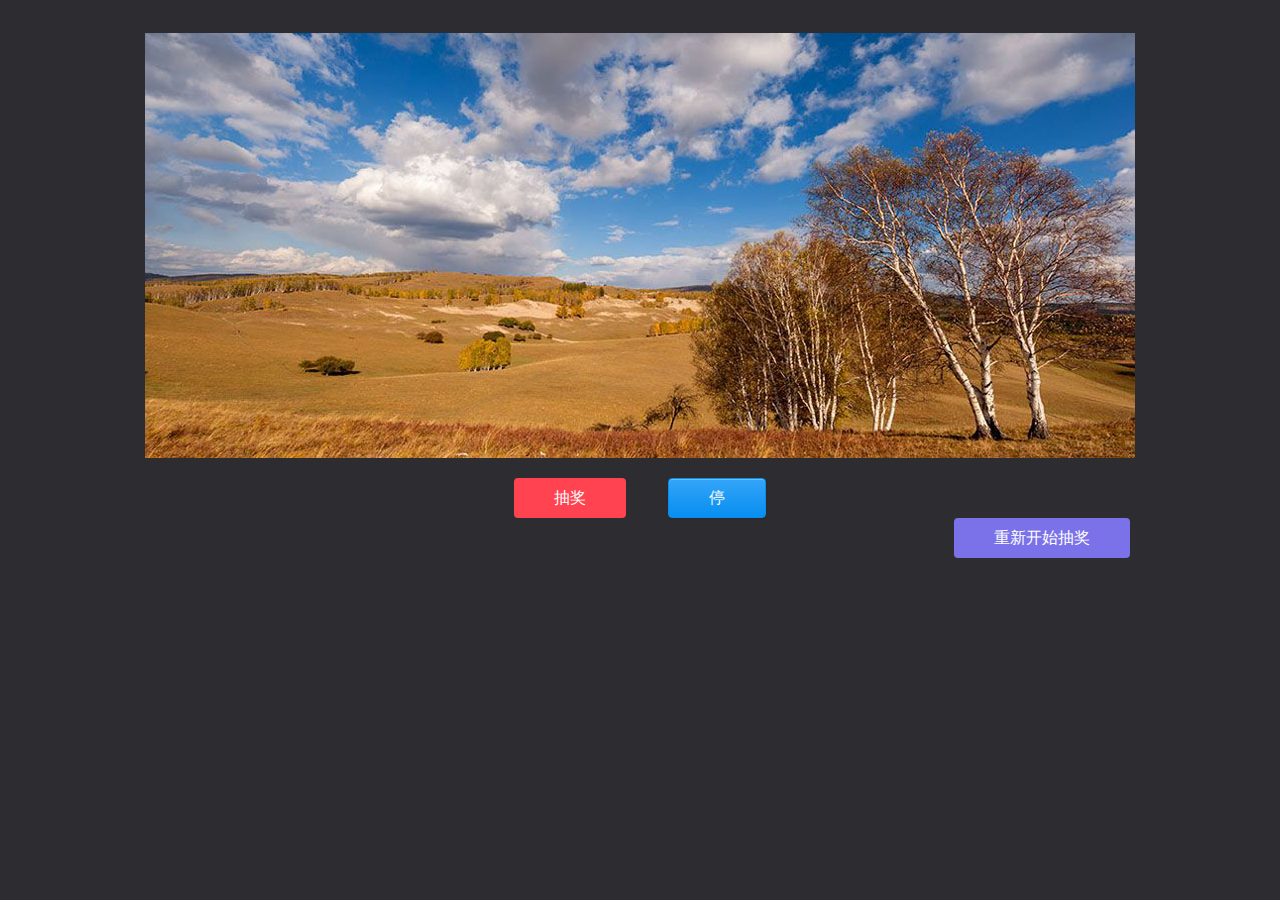
<file: src/main/webapp/cj1/index.html>
<!doctype html>
<html>
<head>
    <meta http-equiv="Content-Type" content="text/html; charset=UTF-8">

    <link rel="stylesheet" href="../static/css/buttons.css">
    <link rel="stylesheet" href="assets/css/style.css">
    <title>jQuery自动轮播图片焦点图插件DEMO演示</title>
</head>
<body>
<br><br><br>
<div id="jquery-script-menu"></div>
<div class="slider">
    <div class="slider-container">
        <div class="slider-wrapper">
            <div class="slide"><img src="assets/img/img1.jpg" alt="jQuery Slider with CSS Transitions"></div>
            <div class="slide"><img src="assets/img/img2.jpg" alt="jQuery Slider with CSS Transitions"></div>
            <div class="slide"><img src="assets/img/img3.jpg" alt="jQuery Slider with CSS Transitions"></div>
            <div class="slide"><img src="assets/img/img4.jpg" alt="jQuery Slider with CSS Transitions"></div>
<!--            <div class="slide"><img src="assets/img/IMG_2655.jpg" alt="jQuery Slider with CSS Transitions"></div>
            <div class="slide"><img src="assets/img/IMG_2712.jpg" alt="jQuery Slider with CSS Transitions"></div>
            <div class="slide"><img src="assets/img/IMG_2929.jpg" alt="jQuery Slider with CSS Transitions"></div>
            <div class="slide"><img src="assets/img/IMG_2931.jpg" alt="jQuery Slider with CSS Transitions"></div>
            <div class="slide"><img src="assets/img/IMG_2935.jpg" alt="jQuery Slider with CSS Transitions"></div>
            <div class="slide"><img src="assets/img/IMG_3183.jpg" alt="jQuery Slider with CSS Transitions"></div>
            <div class="slide"><img src="assets/img/IMG_3276-2.jpg" alt="jQuery Slider with CSS Transitions"></div>
            <div class="slide"><img src="assets/img/IMG_3285.jpg" alt="jQuery Slider with CSS Transitions"></div>
            <div class="slide"><img src="assets/img/IMG_3799.jpg" alt="jQuery Slider with CSS Transitions"></div>
            <div class="slide"><img src="assets/img/IMG_4017.jpg" alt="jQuery Slider with CSS Transitions"></div>
            <div class="slide"><img src="assets/img/IMG_4175.jpg" alt="jQuery Slider with CSS Transitions"></div>
            <div class="slide"><img src="assets/img/IMG_4281.jpg" alt="jQuery Slider with CSS Transitions"></div>
            <div class="slide"><img src="assets/img/IMG_4376.jpg" alt="jQuery Slider with CSS Transitions"></div>-->
        </div>
    </div>
</div>
<div style="text-align: center">
    <span style="margin-right: 20px"><button id="choujiangBtn" class="button button-glow button-rounded button-caution">抽奖</button></span>
    <span style="margin-left: 20px"><button id="stopBtn" class="button button-glow button-rounded button-raised button-primary">停</button></span>
</div>
<div style="text-align: right">
    <span style="margin-right: 150px"><button id="restartBtn" class="button button-glow button-rounded button-royal">重新开始抽奖</button></span>
</div>
<script src="assets/js/jquery-1.8.3.min.js"></script>
<script src="assets/js/slider.js"></script>
<script type="text/javascript">
    (function () {
        var slider = Slider.init({
            target: $('.slider'),
            time: 100
        });

/*        $("#choujiangBtn").on("click", function(){
            slider.auto();
        });

        $("#stopBtn").on("click", function(){
            clearTimeout(slider.timer);
        });*/
    })();
</script>

</div>
</body>
</html>
</file>
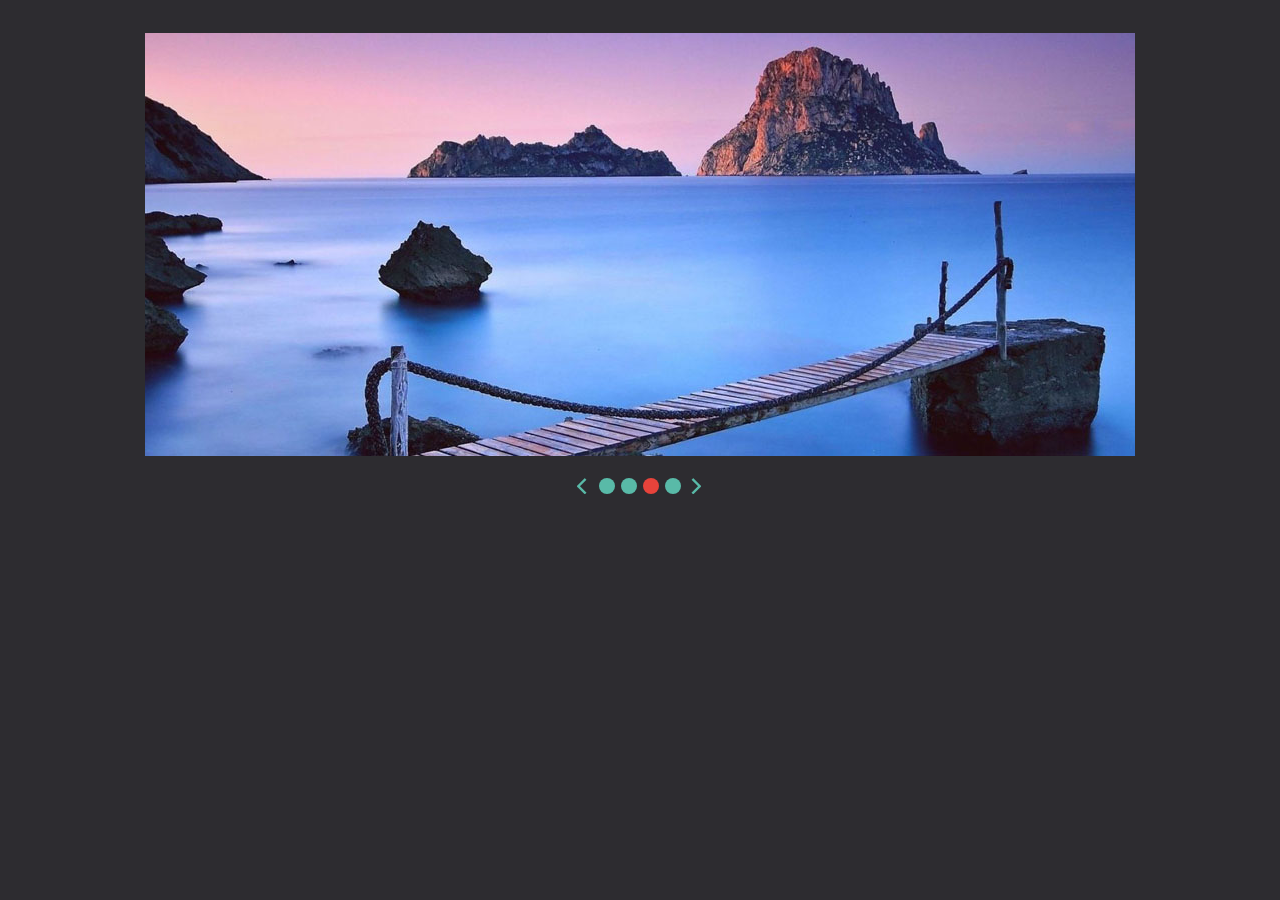
<file: src/main/webapp/page1/index.html>
<!doctype html>
<html>
<head>
<meta charset="utf-8">
<meta name="description" content="">
<title>jQuery自动轮播图片焦点图插件DEMO演示</title>
<link rel="stylesheet" href="assets/css/style.css">
</head>
<body>
<br><br><br>
<div id="jquery-script-menu"> </div>
<div class="slider">
  <div class="slider-container">
    <div class="slider-wrapper">
      <div class="slide"> <img src="assets/img/img1.jpg" alt="jQuery Slider with CSS Transitions"> </div>
      <div class="slide"> <img src="assets/img/img2.jpg" alt="jQuery Slider with CSS Transitions"> </div>
      <div class="slide"> <img src="assets/img/img3.jpg" alt="jQuery Slider with CSS Transitions"> </div>
      <div class="slide"> <img src="assets/img/img4.jpg" alt="jQuery Slider with CSS Transitions"> </div>
    </div>
  </div>
</div>
<script src="assets/js/jquery-1.8.3.min.js"></script> 
<script src="assets/js/slider.js"></script> 
<script type="text/javascript">
	(function() {
		Slider.init({
			target: $('.slider'),
			time: 100
		});
	})();
</script>

<div style="text-align:center;clear:both;">
</div>
</body>
</html>
</file>
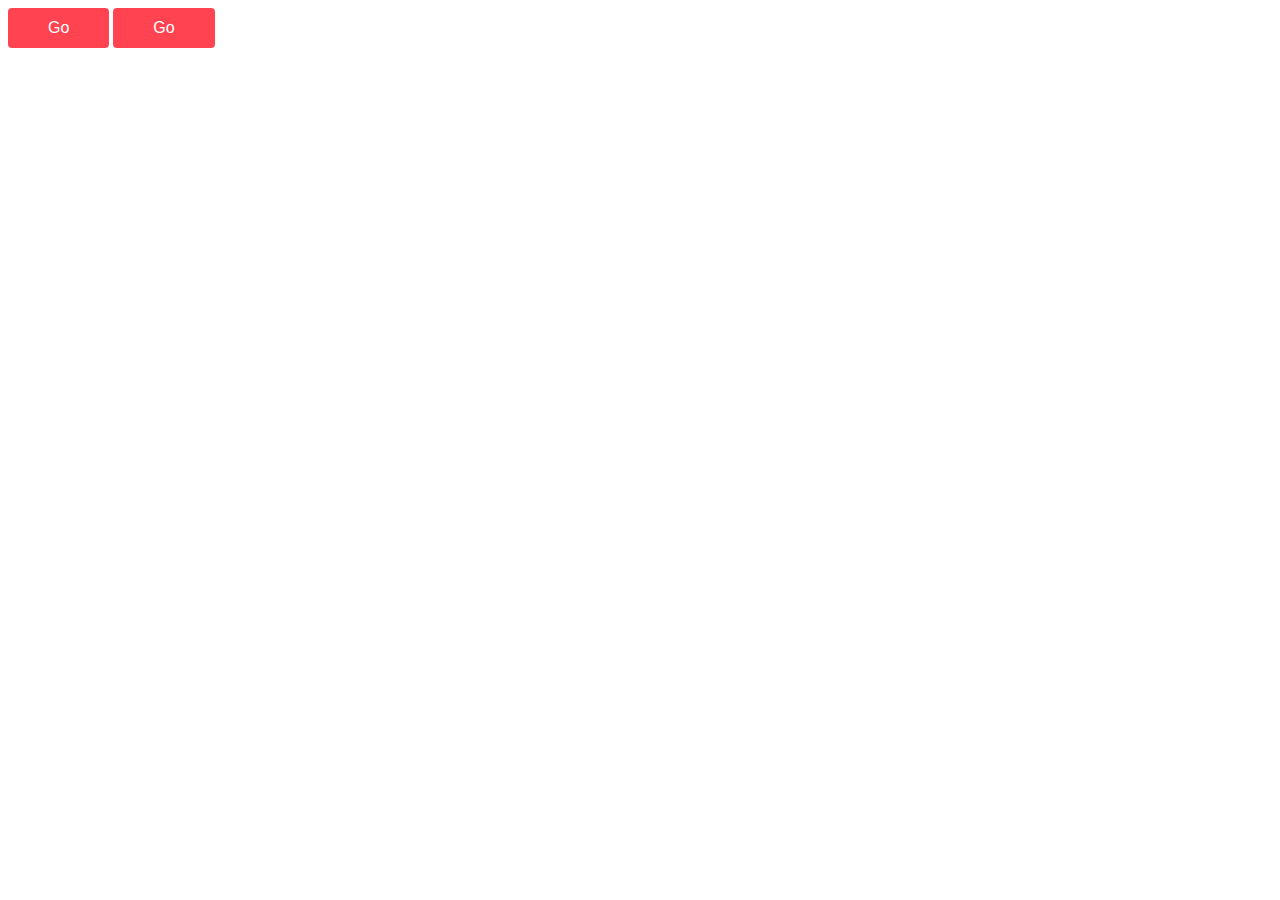
<file: src/main/webapp/Test.html>
<!DOCTYPE html>
<html lang="en">
<head>
    <link rel="stylesheet" href="static/css/buttons.css">
    <meta charset="UTF-8">
    <title>TEST</title>
</head>
<body>
<a href="http://www.bootcss.com/" class="button button-glow button-rounded button-caution">Go</a>
<button class="button button-glow button-rounded button-caution">Go</button>
</body>
</html>
</file>
<file: src/main/webapp/cj1/assets/css/style.css>
body, div, ul, ol, h1, h2 {
	margin: 0;
	padding: 0
}
img {
	border: 0
}
li {
	list-style: none;
	margin: 0;
	padding: 0
}
a {
	margin: 0;
	outline: none;
	padding: 0;
	text-decoration: none
}
/*
+----------------------------------------------------------------+
	Extras
+----------------------------------------------------------------+
*/

.cf:before, .cf:after {
	content: " ";
	display: table
}
.cf:after {
	clear: both
}
.clear {
	clear: both
}
/*
+----------------------------------------------------------------+
	Definicoes Gerais
+----------------------------------------------------------------+
*/

body {
	background-color: #2D2C30;
	color: #eaeaea;
	font: 62.5% Verdana, Geneva, sans-serif
}
h1 {
	font: 3.8em 'OratorpraOi-TextTwo';
	text-align: center;
	margin-top: 150px;
	margin-right: 0;
	margin-bottom: 50px;
	margin-left: 0;
}
/*
+----------------------------------------------------------------+
	Slideshow
+----------------------------------------------------------------+
*/

.slider {
	margin: 0 auto;
	width: 990px
}
.slider-container {
	height: 425px;
	margin: 0 auto 20px;
	overflow: hidden;
	position: relative;
	width: 990px;
}
.slider-container .slider-wrapper {
	left: 0;
	overflow: hidden;
	position: absolute;
	top: 0;
	width: 5000em; /*Fix for prevent display errors*/
	-webkit-transition: all 0ms ease;
	-moz-transition: all 0ms ease;
	-o-transition: all 0ms ease;
	transition: all 0ms ease;
}
.slider-container .slide {
	float: left;
	height: 425px;
	overflow: hidden;
	position: relative;
	width: 990px;
}
.slider-nav {
	text-align: center;
	width: 990px;
}
.slider-nav li {
	display: inline;
	padding: 3px;
}
.slider-nav .bullet {
	background-color: #59baa8;
	border-radius: 50%;
	display: inline-block;
	text-indent: -9000px;
	overflow: hidden;
	height: 16px;
	width: 16px;
}
.slider-nav .active {
	background-color: #e7433b
}
.slider-nav .prev, .slider-nav .next {
	background: url('img/sprite.png') no-repeat;
	display: inline-block;
	text-indent: -9000px;
	overflow: hidden;
	height: 16px;
	width: 16px;
}
.slider-nav .next {
	background-position: -15px top
}
</file>
<file: src/main/webapp/page1/assets/css/style.css>
body, div, ul, ol, h1, h2 {
	margin: 0;
	padding: 0
}
img {
	border: 0
}
li {
	list-style: none;
	margin: 0;
	padding: 0
}
a {
	margin: 0;
	outline: none;
	padding: 0;
	text-decoration: none
}
/*
+----------------------------------------------------------------+
	Extras
+----------------------------------------------------------------+
*/

.cf:before, .cf:after {
	content: " ";
	display: table
}
.cf:after {
	clear: both
}
.clear {
	clear: both
}
/*
+----------------------------------------------------------------+
	Definicoes Gerais
+----------------------------------------------------------------+
*/

body {
	background-color: #2D2C30;
	color: #eaeaea;
	font: 62.5% Verdana, Geneva, sans-serif
}
h1 {
	font: 3.8em 'OratorpraOi-TextTwo';
	text-align: center;
	margin-top: 150px;
	margin-right: 0;
	margin-bottom: 50px;
	margin-left: 0;
}
/*
+----------------------------------------------------------------+
	Slideshow
+----------------------------------------------------------------+
*/

.slider {
	margin: 0 auto;
	width: 990px
}
.slider-container {
	height: 425px;
	margin: 0 auto 20px;
	overflow: hidden;
	position: relative;
	width: 990px;
}
.slider-container .slider-wrapper {
	left: 0;
	overflow: hidden;
	position: absolute;
	top: 0;
	width: 5000em; /*Fix for prevent display errors*/
	-webkit-transition: all 800ms ease;
	-moz-transition: all 800ms ease;
	-o-transition: all 800ms ease;
	transition: all 800ms ease;
}
.slider-container .slide {
	float: left;
	height: 425px;
	overflow: hidden;
	position: relative;
	width: 990px;
}
.slider-nav {
	text-align: center;
	width: 990px;
}
.slider-nav li {
	display: inline;
	padding: 3px;
}
.slider-nav .bullet {
	background-color: #59baa8;
	border-radius: 50%;
	display: inline-block;
	text-indent: -9000px;
	overflow: hidden;
	height: 16px;
	width: 16px;
}
.slider-nav .active {
	background-color: #e7433b
}
.slider-nav .prev, .slider-nav .next {
	background: url('img/sprite.png') no-repeat;
	display: inline-block;
	text-indent: -9000px;
	overflow: hidden;
	height: 16px;
	width: 16px;
}
.slider-nav .next {
	background-position: -15px top
}
</file>
